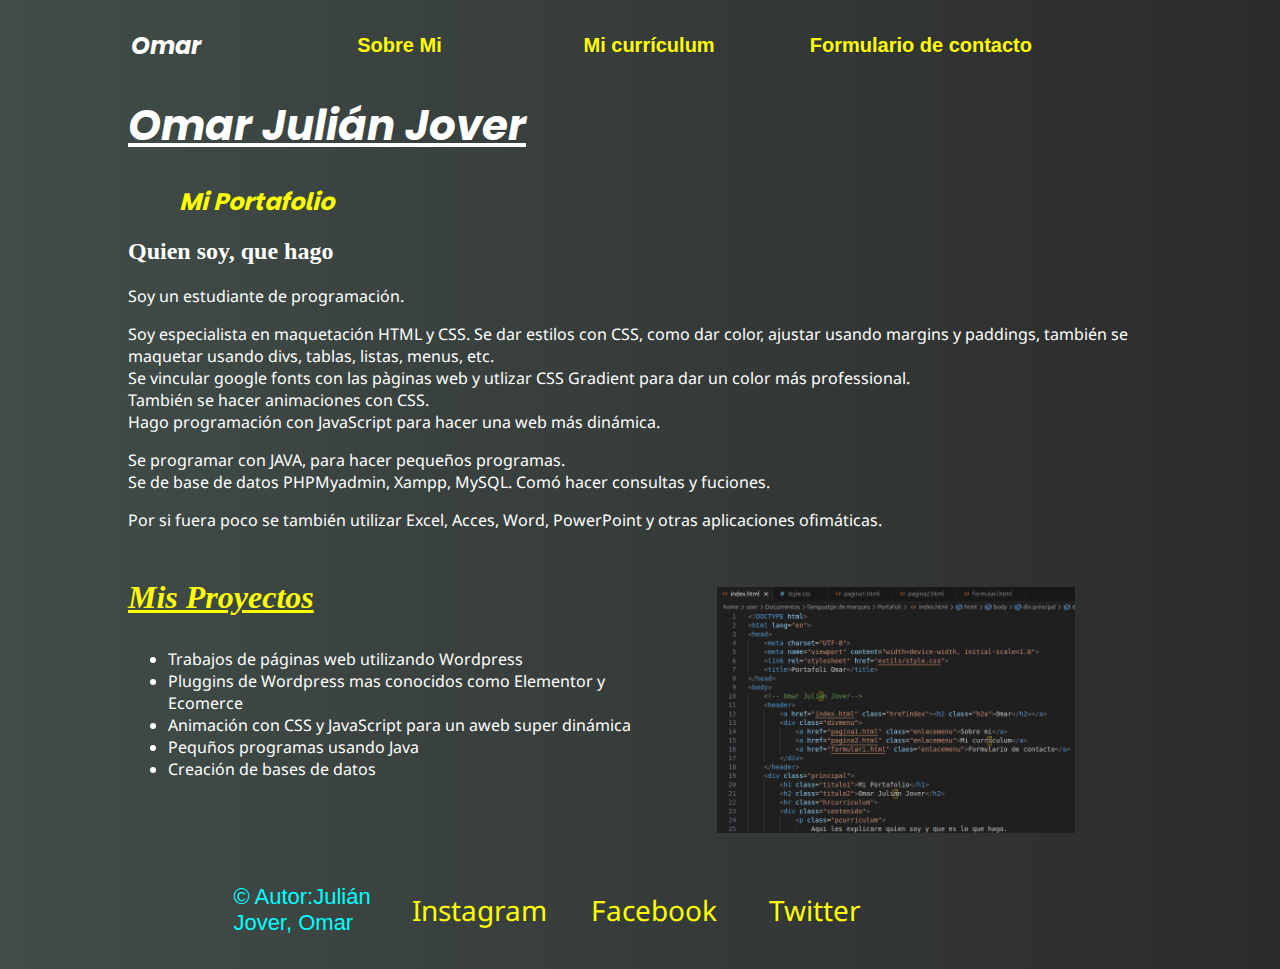
<file: index.html>
<!DOCTYPE html>
<html lang="en">
<head>
    <meta charset="UTF-8">
    <meta name="viewport" content="width=device-width, initial-scale=1.0">
    <link rel="stylesheet" href="estils/style.css">
    <title>Portafoli Omar</title>
</head>
<body>
    <!-- Omar Julián Jover-->
    <header>
        <table>
            <tr>
                <td class="tdenlace"><a href="index.html" class="enalcemain">Omar</a></td> 
                <td class="tdenlace"><a href="pagina1.html" class="enlace">Sobre Mi</a></td>
                <td class="tdenlace"><a href="pagina2.html" class="enlace">Mi currículum</a></td>
                <td class="tdenlace"><a href="formulari.html" class="enlace">Formulario de contacto</a></td>
            </tr>
        </table>
        <div>
            <h1 class="titol">Omar Julián Jover</h1>
            <h2 class="titol2">Mi Portafolio</h2>
        </div>
    </header>
    <div class="contenido">
        <h2 class="titol3">Quien soy, que hago</h2>
        <p class="p1">
            Soy un estudiante de programación.
        </p>
        <p class="p1">
            Soy especialista en maquetación HTML y CSS.
            Se dar estilos con CSS, como dar color, ajustar 
            usando margins y paddings, también se maquetar usando 
            divs, tablas, listas, menus, etc.<br>
            Se vincular google fonts con las pàginas web y utlizar 
            CSS Gradient para dar un color más professional.<br>
            También se hacer animaciones con CSS.<br>
            Hago programación con JavaScript para hacer una web más dinámica. 
        </p>
        <p class="p1">
            Se programar con JAVA, para hacer pequeños programas.<br>
            Se de base de datos PHPMyadmin, Xampp, MySQL. Comó hacer consultas y fuciones.<br>
        </p>
        <p class="p1">
            Por si fuera poco se también utilizar Excel, Acces, Word, PowerPoint y otras aplicaciones ofimáticas.
        </p>
        <div class="espacio"></div>
        <div class="div1">
            <div class="div2">
                <h3 class="titol4">
                    Mis Proyectos
                </h3>
                <ul class="llistainicial">
                    <li>Trabajos de páginas web utilizando Wordpress</li>
                    <li>Pluggins de Wordpress mas conocidos como Elementor y Ecomerce</li>
                    <li>Animación con CSS y JavaScript para un aweb super dinámica</li>
                    <li>Pequños programas usando Java</li>
                    <li>Creación de bases de datos</li>
                </ul>
            </div>
            <div class="div2">
                <div class="divimatge">
                    <img src="imatges/captura.png" alt="codi" class="imatge">
                </div>
                
            </div>
        </div>
    </div>
    <div class="espacio1"></div>
    <footer>
        <table class="tablaborde">
            <tr>
                <td class="tdenlace2">
                    <span class="spanfooter">&copy; Autor:<span class="autor">Julián Jover, Omar</span></span>
                </td>
                <td class="tdenlace2">
                    <span><a href="https://www.instagram.com" class="spanfooter1">Instagram</a></span>
                </td>
                <td class="tdenlace2">
                    <span><a href="https://www.facebook.com/" class="spanfooter1">Facebook</a></span>
                </td>
                <td class="tdenlace2">
                    <span><a href="https://x.com/i/flow/login" class="spanfooter1">Twitter</a></span>
                </td>
            </tr>
        </table>
    </footer>
</body>
</html>
</file>
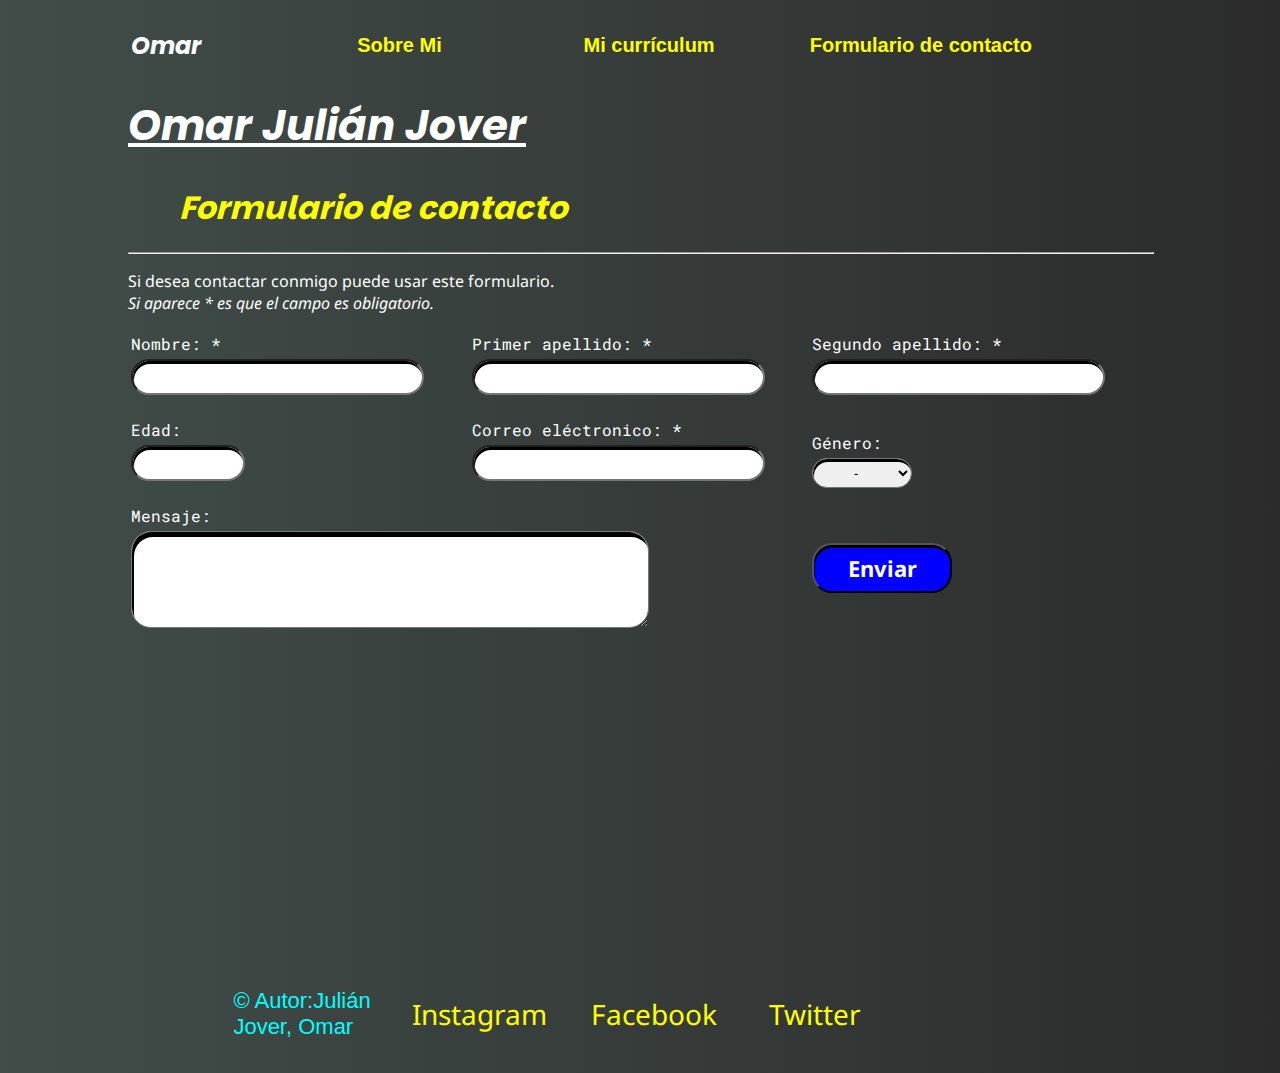
<file: formulari.html>
<!DOCTYPE html>
<html lang="en">
<head>
    <meta charset="UTF-8">
    <meta name="viewport" content="width=device-width, initial-scale=1.0">
    <link rel="stylesheet" href="estils/style.css">
    <title>Formulario de contacto</title>
</head>
<body>
    <header>
        <table>
            <tr>
                <td class="tdenlace"><a href="index.html" class="enalcemain">Omar</a></td> 
                <td class="tdenlace"><a href="pagina1.html" class="enlace">Sobre Mi</a></td>
                <td class="tdenlace"><a href="pagina2.html" class="enlace">Mi currículum</a></td>
                <td class="tdenlace"><a href="formulari.html" class="enlace">Formulario de contacto</a></td>
            </tr>
        </table>
        <div>
            <h1 class="titol">Omar Julián Jover</h1>
        </div>
    </header>
    <div class="espacio"></div>
    <div class="contenido">
        <h1 class="titol2">Formulario de contacto</h1>
        <hr class="hrcurriculum">
        <div class="espacio"></div>
        <div class="formulari">
            <p class="p1">
                Si desea contactar conmigo puede usar este formulario.<br>
                <i>Si aparece * es que el campo es obligatorio.</i>
            </p>
            <form id="form">
                <table class="tablaform">
                    <tr class="trform">
                        <td class="tdform">
                            <label for="nom">Nombre: *</label><br>
                            <input type="text" name="nom" required maxlength="25">
                        </td>
                        <td class="tdform">
                            <label for="apellido1">Primer apellido: *</label><br>
                            <input type="text" name="apellido1" required maxlength="25">
                        </td>
                        <td class="tdform">
                            <label for="apellido2">Segundo apellido: *</label><br>
                            <input type="text" name="apellido2" required maxlength="25">
                        </td>
                    </tr>
                    <tr class="trform">
                        <td class="tdform">
                            <label for="edad">Edad: </label><br>
                            <input type="number" name="edad" min="1" max="120">
                        </td>
                        <td class="tdform">
                            <label for="gmail">Correo eléctronico: *</label><br>
                            <input type="email" name="gmail" required>
                        </td>
                        <td class="tdform">
                            <label for="genero">Género: </label><br>
                            <select name="genero">
                                <option value="" aria-label="mascota" disabled selected>-</option>
                                <option value="0">Hombre</option>
                                <option value="1">Mujer</option>
                                <option value="2">Otro</option>
                            </select>
                        </td>
                    </tr>
                    <tr class="trform">
                        <td colspan="2"  class="tdform">
                            <label for="mensaje">Mensaje: </label><br>
                            <textarea name="mensaje" maxlength="200"></textarea>
                        </td>
                        <td  class="tdform">
                            <button class="boton" type="submit" id="enviar">Enviar</button>
                        </td>
                    </tr>
                </table>
            </form>
        </div>
    </div>
    <div class="espacio"></div>
    <div class="espacio1"></div>
    <footer>
        <table class="tablaborde">
            <tr>
                <td class="tdenlace2">
                    <span class="spanfooter">&copy; Autor:<span class="autor">Julián Jover, Omar</span></span>
                </td>
                <td class="tdenlace2">
                    <span><a href="https://www.instagram.com" class="spanfooter1">Instagram</a></span>
                </td>
                <td class="tdenlace2">
                    <span><a href="https://www.facebook.com/" class="spanfooter1">Facebook</a></span>
                </td>
                <td class="tdenlace2">
                    <span><a href="https://x.com/i/flow/login" class="spanfooter1">Twitter</a></span>
                </td>
            </tr>
        </table>
    </footer>
</body>
</html>
</file>
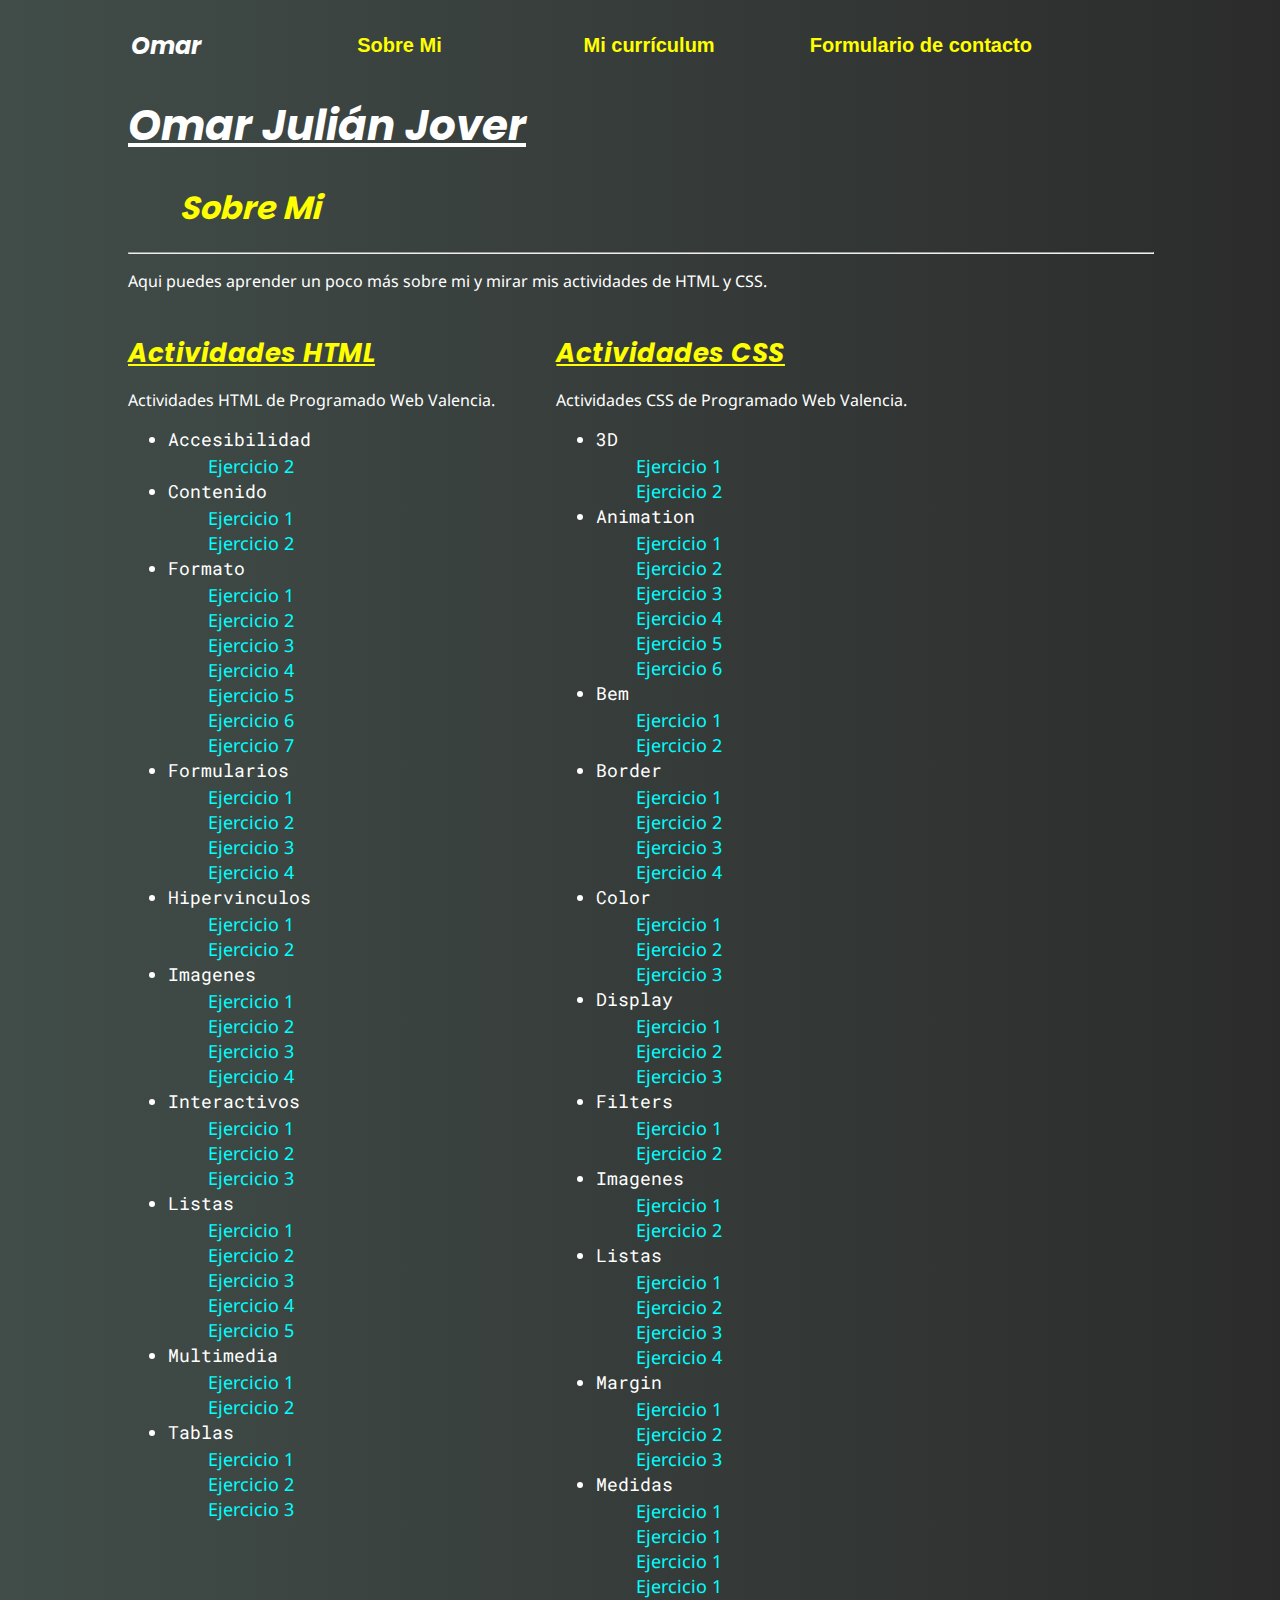
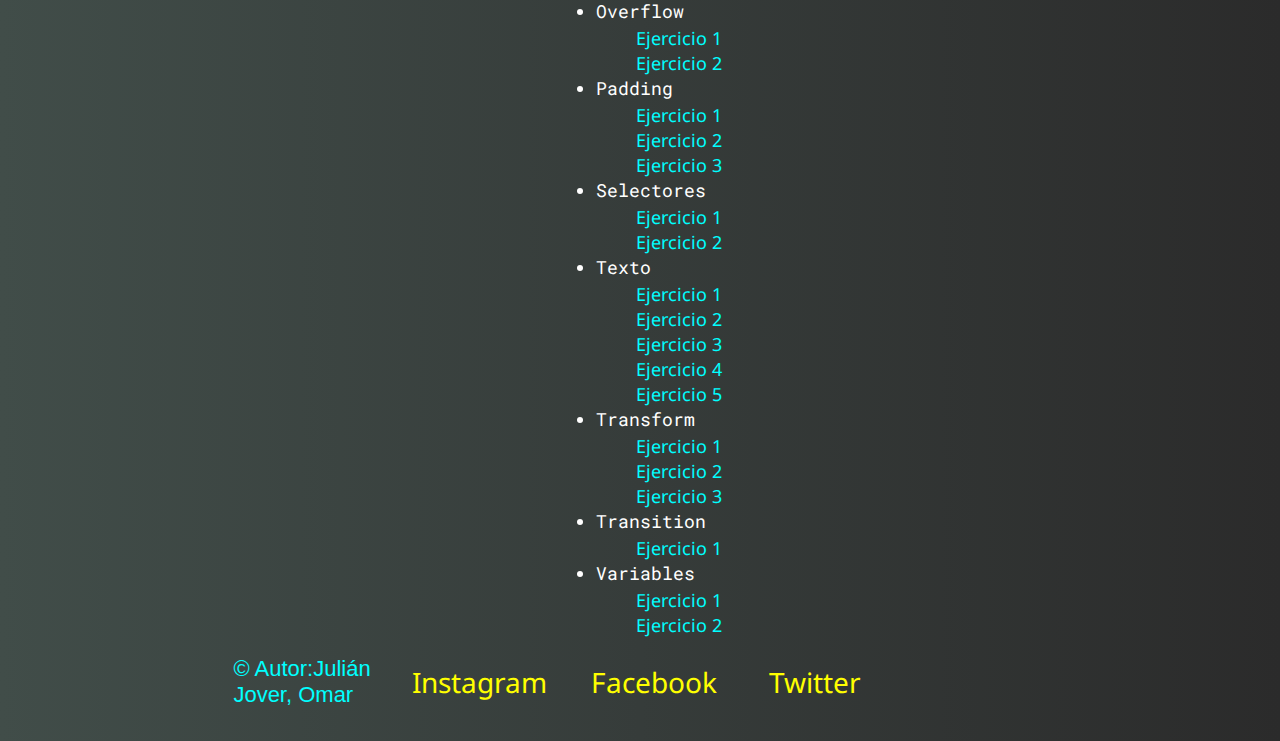
<file: pagina1.html>
<!DOCTYPE html>
<html lang="en">
<head>
    <meta charset="UTF-8">
    <meta name="viewport" content="width=device-width, initial-scale=1.0">
    <link rel="stylesheet" href="estils/style.css">
    <title>Sobre Mi</title>
</head>
<body>
    <header>
        <table>
            <tr>
                <td class="tdenlace"><a href="index.html" class="enalcemain">Omar</a></td> 
                <td class="tdenlace"><a href="pagina1.html" class="enlace">Sobre Mi</a></td>
                <td class="tdenlace"><a href="pagina2.html" class="enlace">Mi currículum</a></td>
                <td class="tdenlace"><a href="formulari.html" class="enlace">Formulario de contacto</a></td>
            </tr>
        </table>
        <div>
            <h1 class="titol">Omar Julián Jover</h1>
        </div>
    </header>

    <div class="contenido">
        <h1 class="titol2">Sobre Mi</h1>
        <hr class="hrcurriculum">
        <p class="p1">
            Aqui puedes aprender un poco más sobre mi y mirar mis actividades de HTML y CSS.
        </p>
        <div class="act">
            <h3 class="titol6">Actividades HTML</h3>
            <p class="p1">
                Actividades HTML de Programado Web Valencia.
            </p>
            <ul>
                <li class="elementolista">Accesibilidad</li>
                <ul>
                    <a href="https://ojulian-daw.github.io/Programador-Valencia-HTML/Accesibilidad/Ex2/" class="hreflista"><li class="lugarlista1">Ejercicio 2</li></a>
                </ul>
                <li class="elementolista">Contenido</li>
                <ul>
                    <a href="https://ojulian-daw.github.io/Programador-Valencia-HTML/Contenido/Ex1/" class="hreflista"><li class="lugarlista1">Ejercicio 1</li></a>
                    <a href="https://ojulian-daw.github.io/Programador-Valencia-HTML/Contenido/Ex2/listado_de_discos.html" class="hreflista"><li class="lugarlista1">Ejercicio 2</li></a>
                </ul>
                <li class="elementolista">Formato</li>
                <ul><a href="https://ojulian-daw.github.io/Programador-Valencia-HTML/formato/Ex1/" class="hreflista"><li class="lugarlista1">Ejercicio 1</li></a>
                    <a href="https://ojulian-daw.github.io/Programador-Valencia-HTML/formato/Ex2/" class="hreflista"><li class="lugarlista1">Ejercicio 2</li></a>
                    <a href="https://ojulian-daw.github.io/Programador-Valencia-HTML/formato/Ex3/" class="hreflista"><li class="lugarlista1">Ejercicio 3</li></a>
                    <a href="https://ojulian-daw.github.io/Programador-Valencia-HTML/formato/Ex4/" class="hreflista"><li class="lugarlista1">Ejercicio 4</li></a>
                    <a href="https://ojulian-daw.github.io/Programador-Valencia-HTML/formato/Ex5/" class="hreflista"><li class="lugarlista1">Ejercicio 5</li></a>
                    <a href="https://ojulian-daw.github.io/Programador-Valencia-HTML/formato/Ex6/" class="hreflista"><li class="lugarlista1">Ejercicio 6</li></a>
                    <a href="https://ojulian-daw.github.io/Programador-Valencia-HTML/formato/Ex7/" class="hreflista"><li class="lugarlista1">Ejercicio 7</li></a>
                </ul>
                <li class="elementolista">Formularios</li>
                <ul>
                    <a href="https://ojulian-daw.github.io/Programador-Valencia-HTML/formularios/Ex1/" class="hreflista"><li class="lugarlista1">Ejercicio 1</li></a>
                    <a href="https://ojulian-daw.github.io/Programador-Valencia-HTML/formularios/Ex2/" class="hreflista"><li class="lugarlista1">Ejercicio 2</li></a>
                    <a href="https://ojulian-daw.github.io/Programador-Valencia-HTML/formularios/Ex3/" class="hreflista"><li class="lugarlista1">Ejercicio 3</li></a>
                    <a href="https://ojulian-daw.github.io/Programador-Valencia-HTML/formularios/Ex4/" class="hreflista"><li class="lugarlista1">Ejercicio 4</li></a>
                </ul>
                <li class="elementolista">Hipervinculos</li>
                <ul>
                    <a href="https://ojulian-daw.github.io/Programador-Valencia-HTML/hipervinculos/Ex1/" class="hreflista"><li class="lugarlista1">Ejercicio 1</li></a>
                    <a href="https://ojulian-daw.github.io/Programador-Valencia-HTML/hipervinculos/Ex1/" class="hreflista"><li class="lugarlista1">Ejercicio 2</li></a>
                </ul>
                <li class="elementolista">Imagenes</li>
                <ul>
                    <a href="https://ojulian-daw.github.io/Programador-Valencia-HTML/imagenes/Ex1/" class="hreflista"><li class="lugarlista1">Ejercicio 1</li></a>
                    <a href="https://ojulian-daw.github.io/Programador-Valencia-HTML/imagenes/Ex2/" class="hreflista"><li class="lugarlista1">Ejercicio 2</li></a>
                    <a href="https://ojulian-daw.github.io/Programador-Valencia-HTML/imagenes/Ex3/" class="hreflista"><li class="lugarlista1">Ejercicio 3</li></a>
                    <a href="https://ojulian-daw.github.io/Programador-Valencia-HTML/imagenes/Ex4/" class="hreflista"><li class="lugarlista1">Ejercicio 4</li></a>
                </ul>
                <li class="elementolista">Interactivos</li>
                <ul>
                    <a href="https://ojulian-daw.github.io/Programador-Valencia-HTML/Interactivos/Ex1/" class="hreflista"><li class="lugarlista1">Ejercicio 1</li></a>
                    <a href="https://ojulian-daw.github.io/Programador-Valencia-HTML/Interactivos/Ex2/" class="hreflista"><li class="lugarlista1">Ejercicio 2</li></a>
                    <a href="https://ojulian-daw.github.io/Programador-Valencia-HTML/Interactivos/Ex3/" class="hreflista"><li class="lugarlista1">Ejercicio 3</li></a>
                </ul>
                <li class="elementolista">Listas</li>
                <ul>
                    <a href="https://ojulian-daw.github.io/Programador-Valencia-HTML/listas/Ex1/" class="hreflista"><li class="lugarlista1">Ejercicio 1</li></a>
                    <a href="https://ojulian-daw.github.io/Programador-Valencia-HTML/listas/Ex2/" class="hreflista"><li class="lugarlista1">Ejercicio 2</li></a>
                    <a href="https://ojulian-daw.github.io/Programador-Valencia-HTML/listas/Ex3/" class="hreflista"><li class="lugarlista1">Ejercicio 3</li></a>
                    <a href="https://ojulian-daw.github.io/Programador-Valencia-HTML/listas/Ex4/" class="hreflista"><li class="lugarlista1">Ejercicio 4</li></a>
                    <a href="https://ojulian-daw.github.io/Programador-Valencia-HTML/listas/Ex5/" class="hreflista"><li class="lugarlista1">Ejercicio 5</li></a>
                </ul>
                <li class="elementolista">Multimedia</li>
                <ul>
                    <a href="https://ojulian-daw.github.io/Programador-Valencia-HTML/Multimedia/Ex1/" class="hreflista"><li class="lugarlista1">Ejercicio 1</li></a>
                    <a href="https://ojulian-daw.github.io/Programador-Valencia-HTML/Multimedia/Ex2/" class="hreflista"><li class="lugarlista1">Ejercicio 2</li></a>
                </ul>
                <li class="elementolista">Tablas</li>
                <ul>
                    <a href="https://ojulian-daw.github.io/Programador-Valencia-HTML/tablas/Ex1/" class="hreflista"><li class="lugarlista1">Ejercicio 1</li></a>
                    <a href="https://ojulian-daw.github.io/Programador-Valencia-HTML/tablas/Ex2/" class="hreflista"><li class="lugarlista1">Ejercicio 2</li></a>
                    <a href="https://ojulian-daw.github.io/Programador-Valencia-HTML/tablas/Ex3/" class="hreflista"><li class="lugarlista1">Ejercicio 3</li></a>
                </ul>
            </ul>
        </div>
        <div class="act2">
            <h3 class="titol6">Actividades CSS</h3>
            <p class="p1">
                Actividades CSS de Programado Web Valencia.
            </p>
            <ul>
                <li class="elementolista">3D</li>
                <ul>
                    <a href="https://ojulian-daw.github.io/Programador-Valencia-CSS/3D/Ex1/" class="hreflista"><li class="lugarlista1">Ejercicio 1</li></a>
                    <a href="https://ojulian-daw.github.io/Programador-Valencia-CSS/3D/Ex2/" class="hreflista"><li class="lugarlista1">Ejercicio 2</li></a>
                </ul>
                <li class="elementolista">Animation</li>
                <ul>
                    <a href="https://ojulian-daw.github.io/Programador-Valencia-CSS/Animation/Ex1/" class="hreflista"><li class="lugarlista1">Ejercicio 1</li></a>
                    <a href="https://ojulian-daw.github.io/Programador-Valencia-CSS/Animation/Ex2/" class="hreflista"><li class="lugarlista1">Ejercicio 2</li></a>
                    <a href="https://ojulian-daw.github.io/Programador-Valencia-CSS/Animation/Ex3/" class="hreflista"><li class="lugarlista1">Ejercicio 3</li></a>
                    <a href="https://ojulian-daw.github.io/Programador-Valencia-CSS/Animation/Ex4/" class="hreflista"><li class="lugarlista1">Ejercicio 4</li></a>
                    <a href="https://ojulian-daw.github.io/Programador-Valencia-CSS/Animation/Ex5/" class="hreflista"><li class="lugarlista1">Ejercicio 5</li></a>
                    <a href="https://ojulian-daw.github.io/Programador-Valencia-CSS/Animation/Ex6/" class="hreflista"><li class="lugarlista1">Ejercicio 6</li></a>
                </ul>
                <li class="elementolista">Bem</li>
                <ul>
                    <a href="https://ojulian-daw.github.io/Programador-Valencia-CSS/Bem/Ex1/" class="hreflista"><li class="lugarlista1">Ejercicio 1</li></a>
                    <a href="https://ojulian-daw.github.io/Programador-Valencia-CSS/Bem/Ex2/" class="hreflista"><li class="lugarlista1">Ejercicio 2</li></a>
                </ul>
                <li class="elementolista">Border</li>
                <ul>
                    <a href="https://ojulian-daw.github.io/Programador-Valencia-CSS/Border/Ex1/" class="hreflista"><li class="lugarlista1">Ejercicio 1</li></a>
                    <a href="https://ojulian-daw.github.io/Programador-Valencia-CSS/Border/Ex2/" class="hreflista"><li class="lugarlista1">Ejercicio 2</li></a>
                    <a href="https://ojulian-daw.github.io/Programador-Valencia-CSS/Border/Ex3/" class="hreflista"><li class="lugarlista1">Ejercicio 3</li></a>
                    <a href="https://ojulian-daw.github.io/Programador-Valencia-CSS/Border/Ex4/" class="hreflista"><li class="lugarlista1">Ejercicio 4</li></a>
                </ul>
                <li class="elementolista">Color</li>
                <ul>
                    <a href="https://ojulian-daw.github.io/Programador-Valencia-CSS/Color/Ex1/" class="hreflista"><li class="lugarlista1">Ejercicio 1</li></a>
                    <a href="https://ojulian-daw.github.io/Programador-Valencia-CSS/Color/Ex2/" class="hreflista"><li class="lugarlista1">Ejercicio 2</li></a>
                    <a href="https://ojulian-daw.github.io/Programador-Valencia-CSS/Color/Ex3/" class="hreflista"><li class="lugarlista1">Ejercicio 3</li></a>
                </ul>
                <li class="elementolista">Display</li>
                <ul>
                    <a href="https://ojulian-daw.github.io/Programador-Valencia-CSS/Display/Ex1/" class="hreflista"><li class="lugarlista1">Ejercicio 1</li></a>
                    <a href="https://ojulian-daw.github.io/Programador-Valencia-CSS/Display/Ex2/" class="hreflista"><li class="lugarlista1">Ejercicio 2</li></a>
                    <a href="https://ojulian-daw.github.io/Programador-Valencia-CSS/Display/Ex3/" class="hreflista"><li class="lugarlista1">Ejercicio 3</li></a>
                </ul>
                <li class="elementolista">Filters</li>
                <ul>
                    <a href="https://ojulian-daw.github.io/Programador-Valencia-CSS/Filters/Ex1/" class="hreflista"><li class="lugarlista1">Ejercicio 1</li></a>
                    <a href="https://ojulian-daw.github.io/Programador-Valencia-CSS/Filters/Ex2/" class="hreflista"><li class="lugarlista1">Ejercicio 2</li></a>
                </ul>
                <li class="elementolista">Imagenes</li>
                <ul>
                    <a href="https://ojulian-daw.github.io/Programador-Valencia-CSS/Imagenes/Ex1/" class="hreflista"><li class="lugarlista1">Ejercicio 1</li></a>
                    <a href="https://ojulian-daw.github.io/Programador-Valencia-CSS/Imagenes/Ex2/" class="hreflista"><li class="lugarlista1">Ejercicio 2</li></a>
                </ul>
                <li class="elementolista">Listas</li>
                <ul>
                    <a href="https://ojulian-daw.github.io/Programador-Valencia-CSS/Listas/Ex1/" class="hreflista"><li class="lugarlista1">Ejercicio 1</li></a>
                    <a href="https://ojulian-daw.github.io/Programador-Valencia-CSS/Listas/Ex2/" class="hreflista"><li class="lugarlista1">Ejercicio 2</li></a>
                    <a href="https://ojulian-daw.github.io/Programador-Valencia-CSS/Listas/Ex3/" class="hreflista"><li class="lugarlista1">Ejercicio 3</li></a>
                    <a href="https://ojulian-daw.github.io/Programador-Valencia-CSS/Listas/Ex4/" class="hreflista"><li class="lugarlista1">Ejercicio 4</li></a>
                </ul>
                <li class="elementolista">Margin</li>
                <ul>
                    <a href="https://ojulian-daw.github.io/Programador-Valencia-CSS/Margin/Ex1/" class="hreflista"><li class="lugarlista1">Ejercicio 1</li></a>
                    <a href="https://ojulian-daw.github.io/Programador-Valencia-CSS/Margin/Ex2/" class="hreflista"><li class="lugarlista1">Ejercicio 2</li></a>
                    <a href="https://ojulian-daw.github.io/Programador-Valencia-CSS/Margin/Ex3/" class="hreflista"><li class="lugarlista1">Ejercicio 3</li></a>
                </ul>
                <li class="elementolista">Medidas</li>
                <ul><a href="https://ojulian-daw.github.io/Programador-Valencia-CSS/medidas/Ex1/" class="hreflista"><li class="lugarlista1">Ejercicio 1</li></a>
                    <a href="https://ojulian-daw.github.io/Programador-Valencia-CSS/medidas/Ex2/" class="hreflista"><li class="lugarlista1">Ejercicio 1</li></a>
                    <a href="https://ojulian-daw.github.io/Programador-Valencia-CSS/medidas/Ex3/" class="hreflista"><li class="lugarlista1">Ejercicio 1</li></a>
                    <a href="https://ojulian-daw.github.io/Programador-Valencia-CSS/medidas/Ex4/" class="hreflista"><li class="lugarlista1">Ejercicio 1</li></a>
                </ul>
                <li class="elementolista">Overflow</li>
                <ul>
                    <a href="https://ojulian-daw.github.io/Programador-Valencia-CSS/Overflow/Ex1/" class="hreflista"><li class="lugarlista1">Ejercicio 1</li></a>
                    <a href="https://ojulian-daw.github.io/Programador-Valencia-CSS/Overflow/Ex2/" class="hreflista"><li class="lugarlista1">Ejercicio 2</li></a>
                </ul>
                <li class="elementolista">Padding</li>
                <ul>
                    <a href="https://ojulian-daw.github.io/Programador-Valencia-CSS/Padding/Ex1/" class="hreflista"><li class="lugarlista1">Ejercicio 1</li></a>
                    <a href="https://ojulian-daw.github.io/Programador-Valencia-CSS/Padding/Ex2/" class="hreflista"><li class="lugarlista1">Ejercicio 2</li></a>
                    <a href="https://ojulian-daw.github.io/Programador-Valencia-CSS/Padding/Ex3/" class="hreflista"><li class="lugarlista1">Ejercicio 3</li></a>
                </ul>
                <li class="elementolista">Selectores</li>
                <ul>
                    <a href="https://ojulian-daw.github.io/Programador-Valencia-CSS/Selectores/Ex1/" class="hreflista"><li class="lugarlista1">Ejercicio 1</li></a>
                    <a href="https://ojulian-daw.github.io/Programador-Valencia-CSS/Selectores/Ex2/" class="hreflista"><li class="lugarlista1">Ejercicio 2</li></a>
                </ul>
                <li class="elementolista">Texto</li>
                <ul>
                    <a href="https://ojulian-daw.github.io/Programador-Valencia-CSS/texto/Ex1/" class="hreflista"><li class="lugarlista1">Ejercicio 1</li></a>
                    <a href="https://ojulian-daw.github.io/Programador-Valencia-CSS/texto/Ex2/" class="hreflista"><li class="lugarlista1">Ejercicio 2</li></a>
                    <a href="https://ojulian-daw.github.io/Programador-Valencia-CSS/texto/Ex3/" class="hreflista"><li class="lugarlista1">Ejercicio 3</li></a>
                    <a href="https://ojulian-daw.github.io/Programador-Valencia-CSS/texto/Ex4/" class="hreflista"><li class="lugarlista1">Ejercicio 4</li></a>
                    <a href="https://ojulian-daw.github.io/Programador-Valencia-CSS/texto/Ex5/" class="hreflista"><li class="lugarlista1">Ejercicio 5</li></a>
                </ul>
                <li class="elementolista">Transform</li>
                <ul>
                    <a href="https://ojulian-daw.github.io/Programador-Valencia-CSS/Transform/Ex1/" class="hreflista"><li class="lugarlista1">Ejercicio 1</li></a>
                    <a href="https://ojulian-daw.github.io/Programador-Valencia-CSS/Transform/Ex2/" class="hreflista"><li class="lugarlista1">Ejercicio 2</li></a>
                    <a href="https://ojulian-daw.github.io/Programador-Valencia-CSS/Transform/Ex3/" class="hreflista"><li class="lugarlista1">Ejercicio 3</li></a>
                </ul>
                <li class="elementolista">Transition</li>
                <ul>
                    <a href="https://ojulian-daw.github.io/Programador-Valencia-CSS/Transition/Ex1/" class="hreflista"><li class="lugarlista1">Ejercicio 1</li></a>
                </ul>
                <li class="elementolista">Variables</li>
                <ul>
                    <a href="https://ojulian-daw.github.io/Programador-Valencia-CSS/Variables/Ex1/" class="hreflista"><li class="lugarlista1">Ejercicio 1</li></a>
                    <a href="https://ojulian-daw.github.io/Programador-Valencia-CSS/Variables/Ex2/" class="hreflista"><li class="lugarlista1">Ejercicio 2</li></a>
                </ul>
            </ul>
        </div>
    </div>
    <div class="espacio"></div>
    <footer class="footerp1">
        <table class="tablaborde">
            <tr>
                <td class="tdenlace2">
                    <span class="spanfooter">&copy; Autor:<span class="autor">Julián Jover, Omar</span></span>
                </td>
                <td class="tdenlace2">
                    <span><a href="https://www.instagram.com" class="spanfooter1">Instagram</a></span>
                </td>
                <td class="tdenlace2">
                    <span><a href="https://www.facebook.com/" class="spanfooter1">Facebook</a></span>
                </td>
                <td class="tdenlace2">
                    <span><a href="https://x.com/i/flow/login" class="spanfooter1">Twitter</a></span>
                </td>
            </tr>
        </table>
    </footer>
</body>
</html>
</file>
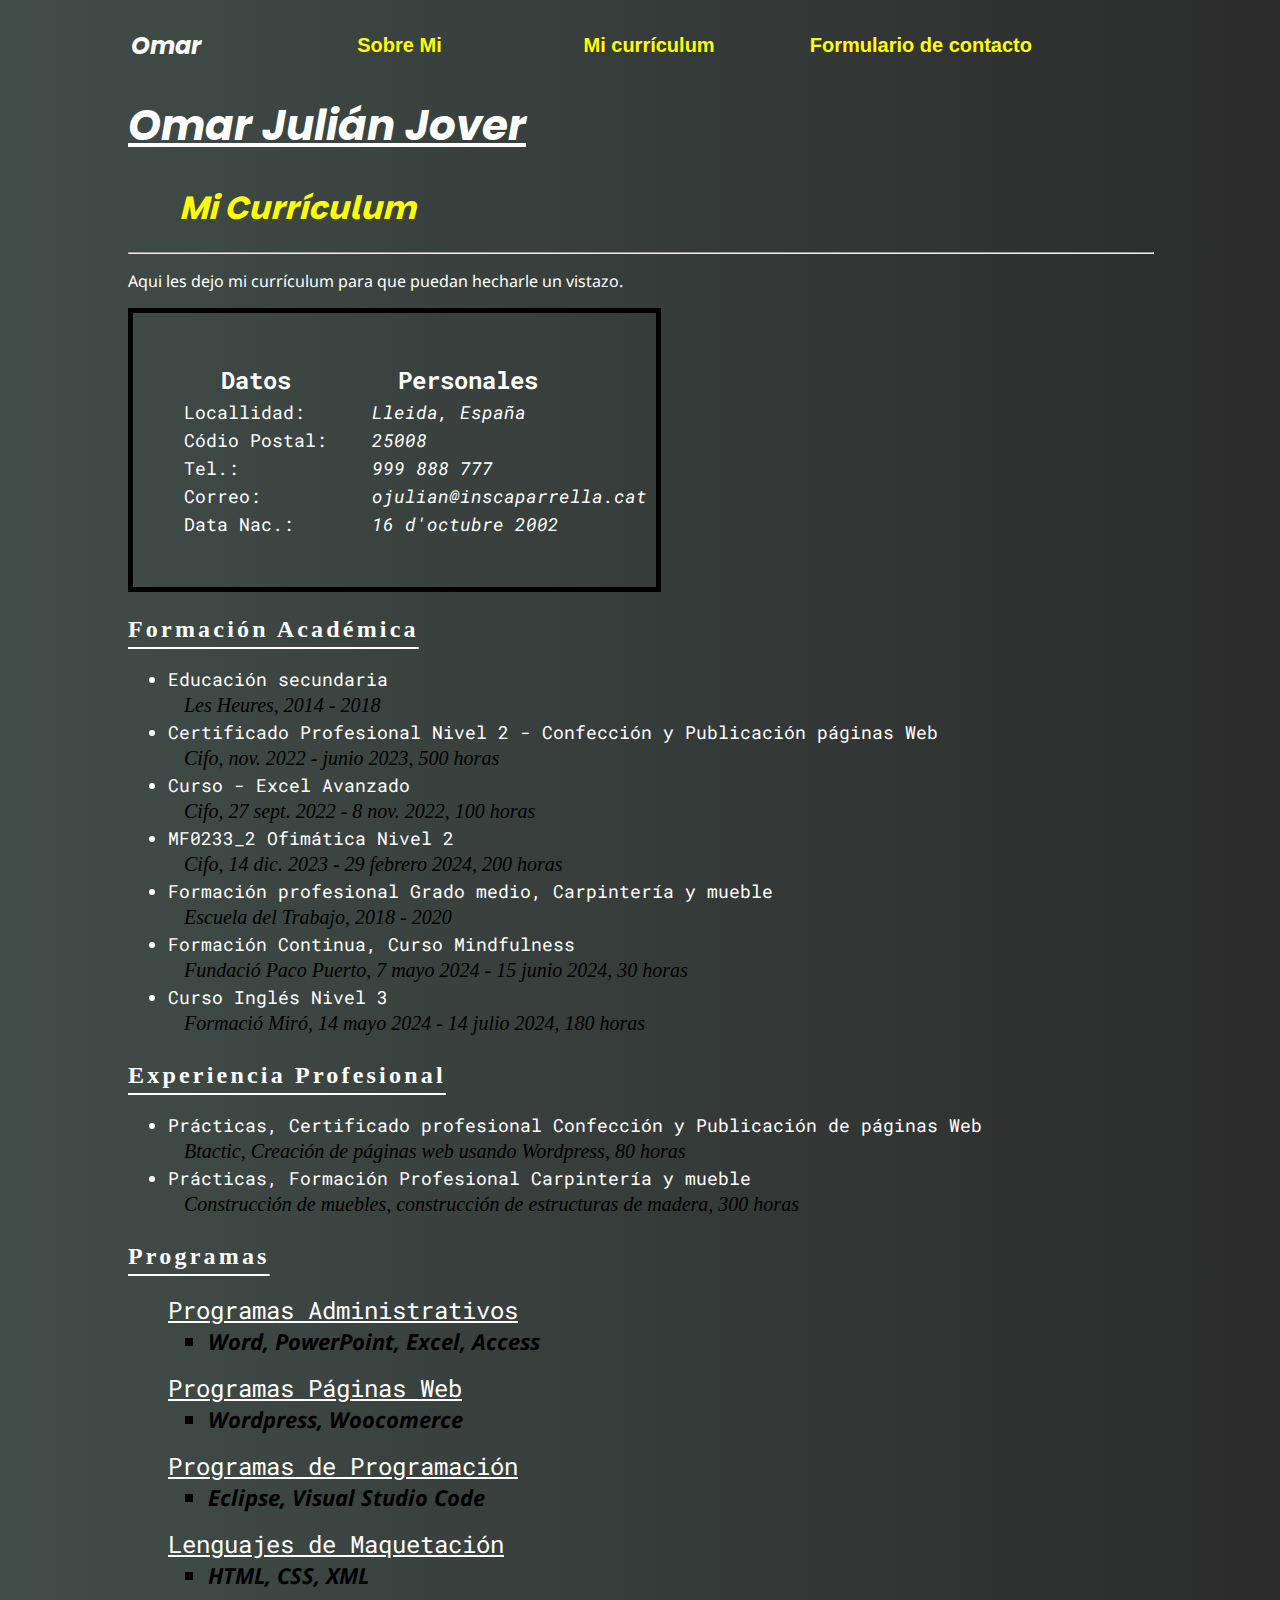
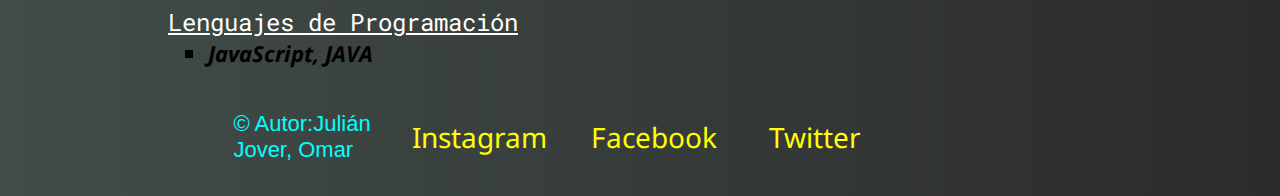
<file: pagina2.html>
<!DOCTYPE html>
<html lang="en">
<head>
    <meta charset="UTF-8">
    <meta name="viewport" content="width=device-width, initial-scale=1.0">
    <link rel="stylesheet" href="estils/style.css">
    <title>Mi currículum</title>
</head>
<body>
    <header>
        <table>
            <tr>
                <td class="tdenlace"><a href="index.html" class="enalcemain">Omar</a></td> 
                <td class="tdenlace"><a href="pagina1.html" class="enlace">Sobre Mi</a></td>
                <td class="tdenlace"><a href="pagina2.html" class="enlace">Mi currículum</a></td>
                <td class="tdenlace"><a href="formulari.html" class="enlace">Formulario de contacto</a></td>
            </tr>
        </table>
        <div>
            <h1 class="titol">Omar Julián Jover</h1>
        </div>
    </header>
    <div class="contenido">
        <h1 class="titol2">Mi Currículum</h1>
        <hr class="hrcurriculum">
        <div class="espacio"></div>
        <p class="p1">
            Aqui les dejo mi currículum para que puedan hecharle un vistazo.
        </p>
        <div class="espacio"></div>
        <div class="contenido">
                <table class="tablacurriculum">
                    <tr>
                        <th>Datos</th>
                        <th>Personales</th>
                    </tr>
                    <tr>
                        <td class="td1">Locallidad:</td>
                        <td class="td2">Lleida, España</td>
                    </tr>
                    <tr>
                        <td class="td1">Códio Postal:</td>
                        <td class="td2">25008</td>
                    </tr>
                    <tr>
                        <td class="td1">Tel.:</td>
                        <td class="td2">999 888 777</td>
                    </tr>
                    <tr>
                        <td class="td1">Correo:</td>
                        <td class="td2">ojulian@inscaparrella.cat</td>
                    </tr>
                    <tr>
                        <td class="td1">Data Nac.:</td>
                        <td class="td2">16 d'octubre 2002</td>
                    </tr>
                </table>
                <h3 class="titulcurriculum">Formación Académica</h3>
                <div class="facademica">
                    <ul>
                        <li class="elementolista">Educación secundaria</li>
                        <li class="lugarlista">Les Heures, 2014 - 2018</li>
                        <li class="elementolista">Certificado Profesional Nivel 2 - Confección y Publicación páginas Web</li>
                        <li class="lugarlista">Cifo, nov. 2022 - junio 2023, 500 horas</li>
                        <li class="elementolista">Curso - Excel Avanzado</li>
                        <li class="lugarlista">Cifo, 27 sept. 2022 - 8 nov. 2022, 100 horas</li>
                        <li class="elementolista">MF0233_2 Ofimática Nivel 2</li>
                        <li class="lugarlista">Cifo, 14 dic. 2023 - 29 febrero 2024, 200 horas</li>
                        <li class="elementolista">Formación profesional Grado medio, Carpintería y mueble</li>
                        <li class="lugarlista">Escuela del Trabajo, 2018 - 2020</li>
                        <li class="elementolista">Formación Continua, Curso Mindfulness</li>
                        <li class="lugarlista">Fundació Paco Puerto, 7 mayo 2024 - 15 junio 2024, 30 horas</li>
                        <li class="elementolista">Curso Inglés Nivel 3</li>
                        <li class="lugarlista">Formació Miró, 14 mayo 2024 - 14 julio 2024, 180 horas</li>
                    </ul>
                </div>
                <div class="espacio"></div>
                <h3 class="titulcurriculum">Experiencia Profesional</h3>
                <ul>
                    <li class="elementolista">Prácticas, Certificado profesional Confección y Publicación de páginas Web</li>
                    <li class="lugarlista">Btactic, Creación de páginas web usando Wordpress, 80 horas</li>
                    <li class="elementolista">Prácticas, Formación Profesional Carpintería y mueble</li>
                    <li class="lugarlista">Construcción de muebles, construcción de estructuras de madera, 300 horas</li>
                </ul>
                <div class="espacio"></div>
                <div class="habilidades">
                    <div class="programas">
                        <h3 class="titulcurriculum">Programas</h3>
                        <ul>
                            <li class="tipoprograma">Programas Administrativos</li>
                            <ul>
                                <li class="listaprogrmas">Word, PowerPoint, Excel, Access</li>
                            </ul>
                        </ul>
                        <ul>
                            <li class="tipoprograma">Programas Páginas Web</li>
                            <ul>
                                <li class="listaprogrmas">Wordpress, Woocomerce</li>
                            </ul>
                        </ul>
                        <ul>
                            <li class="tipoprograma">Programas de Programación</li>
                            <ul>
                                <li class="listaprogrmas">Eclipse, Visual Studio Code</li>
                            </ul>
                        </ul>
                        <ul>
                            <li class="tipoprograma">Lenguajes de Maquetación</li>
                            <ul>
                                <li class="listaprogrmas">HTML, CSS, XML</li>
                            </ul>
                        </ul>
                        <ul>
                            <li class="tipoprograma">Lenguajes de Programación</li>
                            <ul>
                                <li class="listaprogrmas">JavaScript, JAVA</li>
                            </ul>
                        </ul>
                    </div>
                </div>
            </div>
        <div class="espacio2"></div>
    </div>
    <footer>
        <table class="tablaborde">
            <tr>
                <td class="tdenlace2">
                    <span class="spanfooter">&copy; Autor:<span class="autor">Julián Jover, Omar</span></span>
                </td>
                <td class="tdenlace2">
                    <span><a href="https://www.instagram.com" class="spanfooter1">Instagram</a></span>
                </td>
                <td class="tdenlace2">
                    <span><a href="https://www.facebook.com/" class="spanfooter1">Facebook</a></span>
                </td>
                <td class="tdenlace2">
                    <span><a href="https://x.com/i/flow/login" class="spanfooter1">Twitter</a></span>
                </td>
            </tr>
        </table>
    </footer>
</body>
</html>
</file>
<file: estils/style.css>
@import url('https://fonts.googleapis.com/css2?family=Parkinsans:wght@300..800&family=Poppins:ital,wght@0,100;0,200;0,300;0,400;0,500;0,600;0,700;0,800;0,900;1,100;1,200;1,300;1,400;1,500;1,600;1,700;1,800;1,900&display=swap');
@import url('https://fonts.googleapis.com/css2?family=Oswald:wght@200..700&family=Parkinsans:wght@300..800&family=Poppins:ital,wght@0,100;0,200;0,300;0,400;0,500;0,600;0,700;0,800;0,900;1,100;1,200;1,300;1,400;1,500;1,600;1,700;1,800;1,900&display=swap');
@import url('https://fonts.googleapis.com/css2?family=Noto+Sans:ital,wght@0,100..900;1,100..900&display=swap');
@import url('https://fonts.googleapis.com/css2?family=Noto+Sans:ital,wght@0,100..900;1,100..900&family=Roboto+Mono:ital,wght@0,100..700;1,100..700&display=swap');

body{
    background: rgb(65,77,73);
    background: linear-gradient(90deg, rgba(65,77,73,1) 0%, rgba(43,43,43,1) 100%);
    width: 80%;
    margin: auto;
    color: white;
}
header{
    margin-top: 25px;
}
.titol{
    font-family: "Poppins", serif;
    font-weight: bolder;
    font-style: italic;
    font-size: 42px;
    text-decoration: underline;
}
.titol2{
    font-family: "Parkinsans", serif;
    font-optical-sizing: auto;
    font-weight: bold;
    font-style: italic;
    padding-left: 5%;
    color: yellow;
}
.tdenlace{
    width: 25%;
}
.enalcemain{
    font-weight: bold;
    font-family: "Poppins", serif;
    font-weight: bold;
    font-style: italic;
    text-decoration: none;
    font-size: 24px;
    color: white;
}
.enalcemain:hover{
    color: yellow;
}
.enlace{
    font-family: sans-serif;
    font-size: 20px;
    text-decoration: none;
    font-weight: bold;
    color: yellow;
}
.enlace:hover{
    color: cyan;
}
.espacio{
    margin-top: 10px;
}
.espacio1{
    margin-top: 350px;
}
.div2{
    float: left;
    width: 50%;
}
.titol4{
    color: yellow;
    text-decoration: underline;
    font-size: 32px;
    font-style: italic;
}
.divimatge{
    margin-top: 40px;
    margin-left: 15%;
    width: 70%;
    border: 2px 2px solid white;
}
.imatge{
    width: 100%;
}
.p1{
    font-family: "Noto Sans", serif;
    font-optical-sizing: auto;
    font-style: normal;
}
.llistainicial{
    font-family: "Noto Sans", serif;
    font-optical-sizing: auto;
    font-style: normal;
}
footer{
    margin-left: 10%;
    width: 70%;
    margin-bottom: 30px;
}
.tdenlace2{
    width: 20%;
}
.spanfooter{
    color: cyan;
    font-size: 22px;
    font-family: sans-serif;
}
.spanfooter1{
    color: yellow;
    font-size: 28px;
    font-family: "Noto Sans", serif;
    text-decoration-line: none;
}
.spanfooter1:hover{
    color: white;
    font-style: italic;
}
.titol5{
    text-decoration: underline;
    font-style: italic;
    font-size: 38px;
}
.tablacurriculum{
    padding: 3rem;
    font-family: "Noto Sans", serif;
    font-optical-sizing: auto;
    font-style: normal;
}
.td1{
    font-size: 18px;
}
.td2{
    font-style: italic;
    padding-left: 10%;
    font-size: 18px;
}
.titulcurriculum{
    text-decoration: underline;
    text-underline-offset: 0.6rem;
    font-family: 'Times New Roman', Times, serif;
    font-size: 1.5rem;
    letter-spacing: 0.2rem;
}
.lugarlista{
    list-style-type: none;
    margin-left: 1rem;
    font-style: italic;
    font-size: 20px;
    padding-bottom: 3px;
    color: black;
}
.elementolista{
    font-size: 18px;
    padding-bottom: 3px;
    font-family: "Roboto Mono", serif;
    font-optical-sizing: auto;
}
.listaprogrmas{
    list-style: square;
    font-family: "Noto Sans", serif;
    font-size: 22px;
    font-style: italic;
    font-weight: bold;
    color: black;
}
.tipoprograma{
    list-style: none;
    text-decoration: underline;
    font-family: "Roboto Mono", serif;
    font-size: 24px;
}
.espacio2{
    margin-bottom: 40px;
}
.tablacurriculum{
    font-family: "Roboto Mono", serif;
    font-size: 24px;
    border-bottom: 5px solid black;
    border-top: 5px solid black;
    border-left: 5px solid black;
    border-right: 5px solid black;
}
.hrcurriculum{
    background-color: gray;
    width: 100%;
}
.tablaform{
    width: 100%;
    margin-top: 10px;
}
.tdform{
    font-family: "Roboto Mono", serif;
}
input{
    margin-top: 5px;
    border-top-left-radius: 20px;
    border-top-right-radius: 20px;
    border-bottom-right-radius: 20px;
    border-bottom-left-radius: 20px;
    height: 30px;
    margin-bottom: 20px;
    text-align: center;
    font-size: 20px;
    font-family: "Noto Sans", serif;
    box-shadow: inset 1px 3px black;
}
select{
    margin-top: 5px;
    border-top-left-radius: 20px;
    border-top-right-radius: 20px;
    border-bottom-right-radius: 20px;
    border-bottom-left-radius: 20px;
    height: 30px;
    width: 100px;
    text-align: center;
    font-family: "Noto Sans", serif;
    box-shadow: inset 1px 3px black;
}
textarea{
    margin-top: 5px;
    border-top-left-radius: 20px;
    border-top-right-radius: 20px;
    border-bottom-right-radius: 20px;
    border-bottom-left-radius: 20px;
    height: 80px;
    width: 500px;
    font-family: "Noto Sans", serif;
    padding-left: 2%;
    padding-top: 2%;
    box-shadow: inset 2px 5px black;
}
.boton{
    border-top-left-radius: 20px;
    border-top-right-radius: 20px;
    border-bottom-right-radius: 20px;
    border-bottom-left-radius: 20px;
    height: 50px;
    width: 140px;
    font-family: "Noto Sans", serif;
    font-weight: bold;
    color: white;
    font-size: 22px;
    background-color: blue;
    box-shadow: inset 1px 3px black;
}
.boton:hover{
    background-color: white;
    color: blue;
}
.titol6{
    color: yellow;
    font-family: "Poppins", serif;
    letter-spacing: 0.5px;
    font-size: 26px;
    font-style: italic;
    text-decoration: underline;
    margin-bottom: 3px;
}
.act{
    float: left;
    margin-right: 6%;
}
.act2{
    float: left;
}
.hreflista{
    text-decoration-line: none;
}
.lugarlista1{
    color: cyan;
    font-family: "Noto Sans", serif;
    list-style: none;
    font-size: 18px;
    margin-bottom: 1px;
}
.lugarlista1:hover{
    color: yellow;
    font-style: italic;
}
</file>
